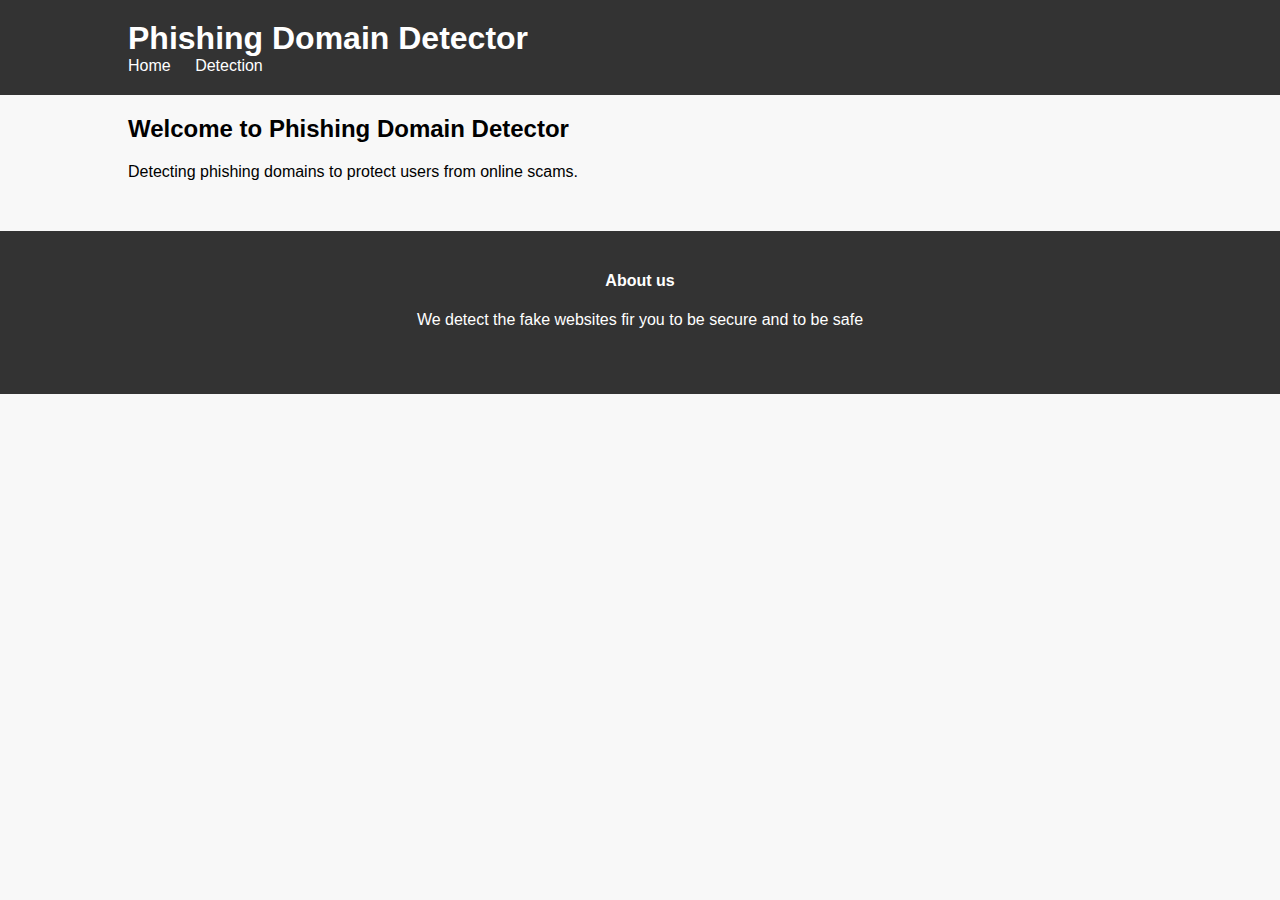
<file: index.html>
<!DOCTYPE html>
<html lang="en">
<head>
    <meta charset="UTF-8">
    <meta name="viewport" content="width=device-width, initial-scale=1.0">
    <title>Phishing Domain Detector</title>
    <link rel="stylesheet" href="styles.css">
</head>
<body>
    <header>
        <div class="container">
            <h1>Phishing Domain Detector</h1>
            <nav>
                <ul>
                    <li><a href="index.html">Home</a></li>
                    <li><a href="/templates/detection.html">Detection</a></li>
                </ul>
            </nav>
        </div>
    </header>
    <main>
        <section id="home">
            <div class="container">
                <h2>Welcome to Phishing Domain Detector</h2>
                <p>Detecting phishing domains to protect users from online scams.</p>
            </div>
        </section>
        <section id="about">
            <div class="container">
                <!-- <h2>About</h2> -->
                <!-- <p>Information about the website, its mission, and the importance of detecting phishing domains.</p> -->
            </div>
        </section>
    </main>
    <footer>
       <center> <h4>About us</h4></center>
       <center>   <p>We detect the fake websites fir you to be secure and to be safe </p></center>
        <div class="icons">
           <a href="https://www.facebook.com/alok.kshirsagar.37"> <i class="fa ion-social-facebook"></i></a>
           <a href="https://www.instagram.com/alok_kshirsagar13"><i class="fa ion-social-instagram"></i></a> 
           <a href="https://twitter.com/home"><i class="fa ion-social-twitter"></i></a>
           <a href="https://www.snapchat.com/add/alok2643?share_id=wIqKPw3flTk&locale=en-IN"><i class="fa ion-social-snapchat"></i></a> 
        </div>
    </footer>

    
</body>
</html>
</file>
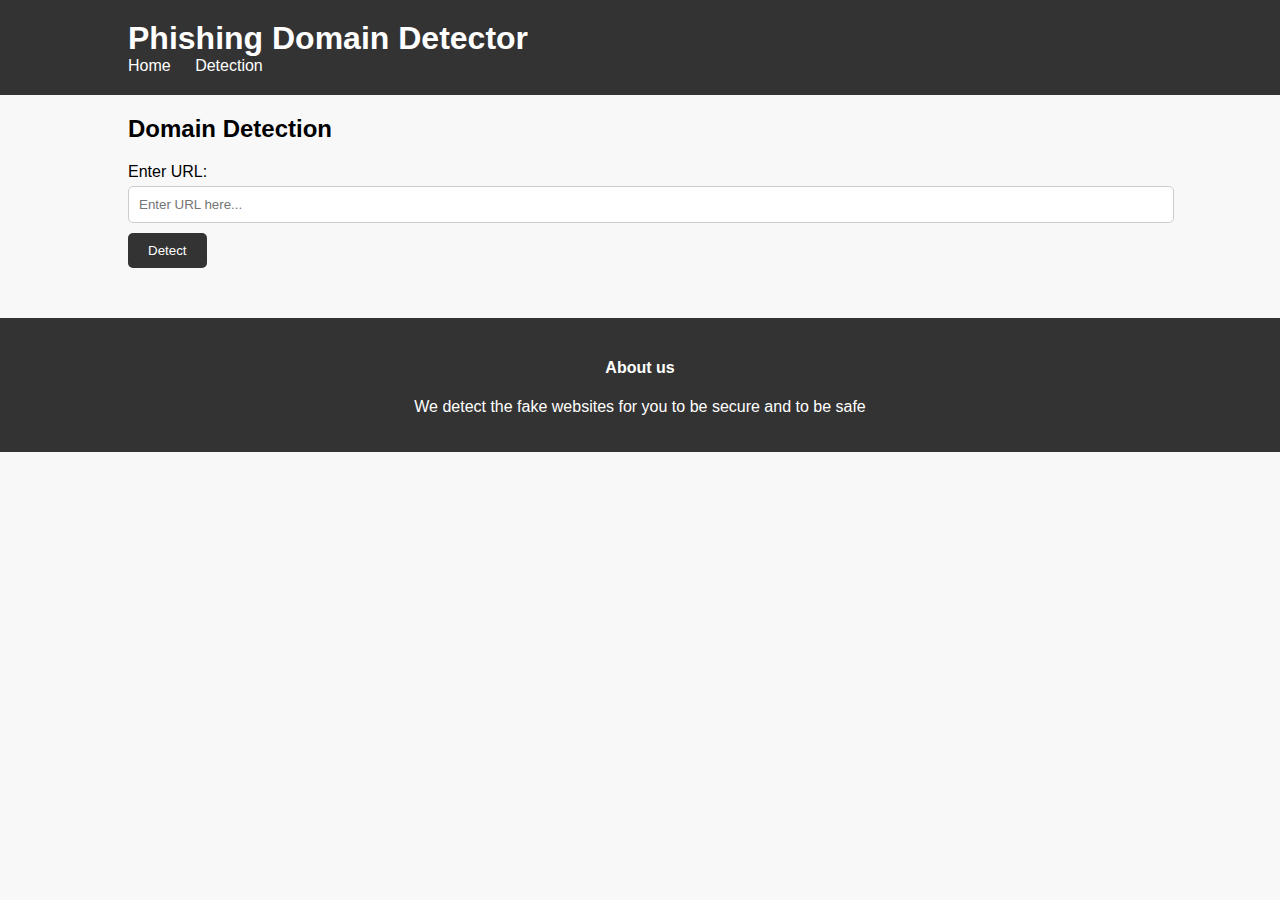
<file: detection.html>
<!DOCTYPE html>
<html lang="en">
<head>
    <meta charset="UTF-8">
    <meta name="viewport" content="width=device-width, initial-scale=1.0">
    <title>Phishing Domain Detector</title>
    <link rel="stylesheet" href="styles.css">
</head>
<body>
    <header>
        <div class="container">
            <h1>Phishing Domain Detector</h1>
            <nav>
                <ul>
                    <li><a href="index.html">Home</a></li>
                    <li><a href="/templates/detection.html">Detection</a></li>
                </ul>
            </nav>
        </div>
    </header>
    <main>
        <section id="detection">
            <div class="container">
                <h2>Domain Detection</h2>
                <form action="" onsubmit="callapi(event)">
                    <label for="domain">Enter URL:</label>
                    <input type="text" id="domain" name="domain" placeholder="Enter URL here...">
                    <button type="submit">Detect</button>
                </form>
                <div id="result">
                    <!-- Detection result will be displayed here -->
                </div>
            </div>
        </section>
    </main>
    <footer>
       <center><h4>About us</h4></center>
       <center><p>We detect the fake websites for you to be secure and to be safe</p></center>
    </footer>
     <script>
     
    function callapi(e) {
        e.preventDefault(); // Prevent form from submitting normally
        let url = document.getElementById('domain').value; // Get the URL entered by the user

        fetch('https://phishing-domain-detection-1.onrender.com/predict', {
            method: 'POST', // or 'PUT'
            headers: {
                'Content-Type': 'application/json',
            },
            body: JSON.stringify({ url: url }) // Send the URL as JSON
        })
        .then(response => response.json()) // Convert the response to JSON
        .then(data => {
            document.getElementById('result').innerHTML = 'Prediction: ' + data.prediction; // Assuming API returns an object with a 'message' property
          
        })
        .catch(error => {
            document.getElementById('result').innerHTML = 'Error: ' + error.message;
            console.log(error);
        });
    };
    </script> 

    <!-- <script>
        function callapi(){
            alert("callapi function lcalled");
        const userData={"url": "https://www.youtube.com/watch?v=wRgQdAxTHM0"};
        const url = 'http://127.0.0.1:5000/predict';

        const requestOptions = {
            method: 'GET', // Change to 'POST', 'PUT', etc., as required by the API.
           
           headers: {
                'Content-Type': 'application/json',
            },
            body: JSON.stringify(userData)
            // body: JSON.stringify(data), // Uncomment and modify if your request needs to send data in the body
        };
        
        fetch(url, requestOptions)
    .then(response => {
        if (!response.ok) {
            throw new Error('Network response was not ok');
        }
        return response.json();
    })
    
    .then(data => {
        console.log(data); // Process the JSON data here
    })
    .catch(error => {
        console.error('There was a problem with the fetch operation:', error);
    });

    console.log(data);
        }

    </script> -->
</body>
</html>
</file>
<file: styles.css>
body {
    font-family: Arial, sans-serif;
    margin: 0;
    padding: 0;
    background-color: #f8f8f8;
}

.container {
    width: 80%;
    margin: 0 auto;
}

header {
    background-color: #333;
    color: #fff;
    padding: 20px 0;
}

header h1 {
    margin: 0;
}

nav ul {
    list-style-type: none;
    margin: 0;
    padding: 0;
}

nav ul li {
    display: inline;
    margin-right: 20px;
}

nav ul li a {
    color: #fff;
    text-decoration: none;
}

main {
    padding: 20px 0;
}

section {
    margin-bottom: 30px;
}

.container h2 {
    margin-top: 0;
}

form {
    margin-bottom: 20px;
}

label {
    display: block;
    margin-bottom: 5px;
}

input[type="text"],
textarea {
    width: 100%;
    padding: 10px;
    margin-bottom: 10px;
    border: 1px solid #ccc;
    border-radius: 5px;
}

button {
    padding: 10px 20px;
    background-color: #333;
    color: #fff;
    border: none;
    border-radius: 5px;
    cursor: pointer;
}

button:hover {
    background-color: #555;
}

footer {
    background-color: #333;
    color: #fff;
    padding: 20px 0;
}

footer ul {
    list-style-type: none;
    margin: 0;
    padding: 0;
}

footer ul li {
    display: inline;
    margin-right: 10px;
}

.social-media {
    margin-top: 10px;
}

.social-media a {
    color: #fff;
    margin-right: 10px;
}
.footer{
    width: 100%;
    text-align: center;
    padding: 30px 0;
}
.footer h4{
    margin-bottom: 25px;
    margin-top: 20;
    font-weight: 600;

}
.icons .fa{
    color: #f44336;
    font-size: 25px;
    margin: 0 13px;
    cursor: pointer;
    padding: 18px 0;
    
}




.social-media {
    margin-top: 10px;
}

.social-media a {
    color: #fff;
    margin-right: 10px;
}
</file>
